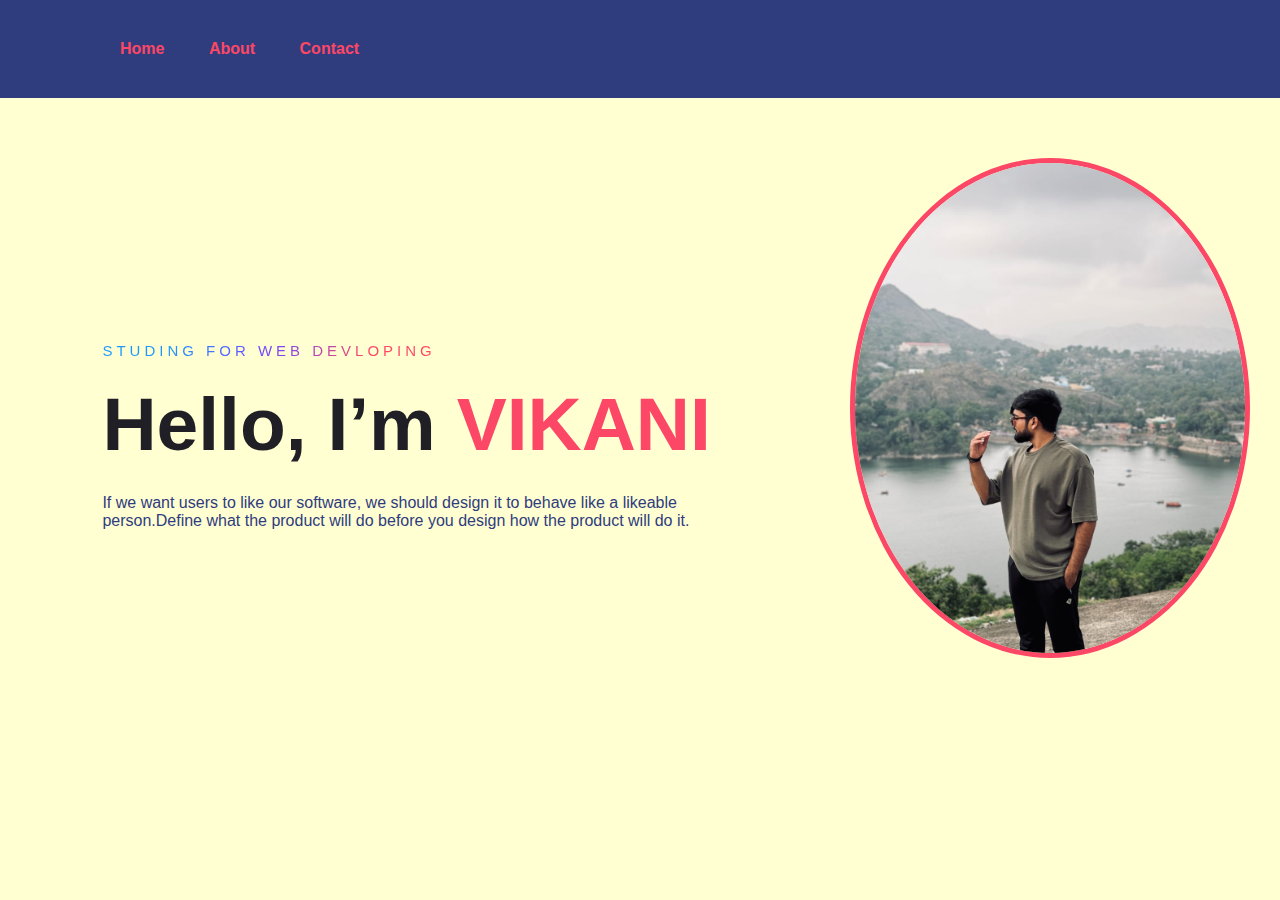
<file: index.html>
<!DOCTYPE html>
<html lang="en">

<head>
    <meta charset="UTF-8">
    <title>My Personal Website</title>
    <meta name="viewport" content="width=device-width, initial-scale=1.0">

    <link rel="stylesheet" href="index.css">
    <style>
        img {
            border-radius: 50%;
            display: block;
            margin-left: 850px;
            margin-right: 20px;
            margin-top: 60px;
            margin-bottom: 200px;
            border: 5px solid #fd4766;
        }
    </style>
</head>

<body>

    <div class="hero" style="background-color: #FFFFD2;">
        <nav style="background-color: #2F3C7E;">
            <ul style="text-align: centre;" class="navbar">
                <li><a href="index.html"><b>Home</b></a></li>
                <li><a href="about.html"><b>About</b></a></li>
                <li><a href="contact.html"><b>Contact</b></a></li>
            </ul>
        </nav>
        <img src="img/vikani.jpeg" width="400" height="500">
        <div class="content">
            <span class="title">Studing for web devloping</span>
            <h1>Hello, I’m <span>VIKANI</span></h1>
            <p>If we want users to like our software, we should design it to behave like a likeable person.Define what the product will do before you design how the product will do it.</p>
        </div>
    </div>
</body>

</html>
</file>
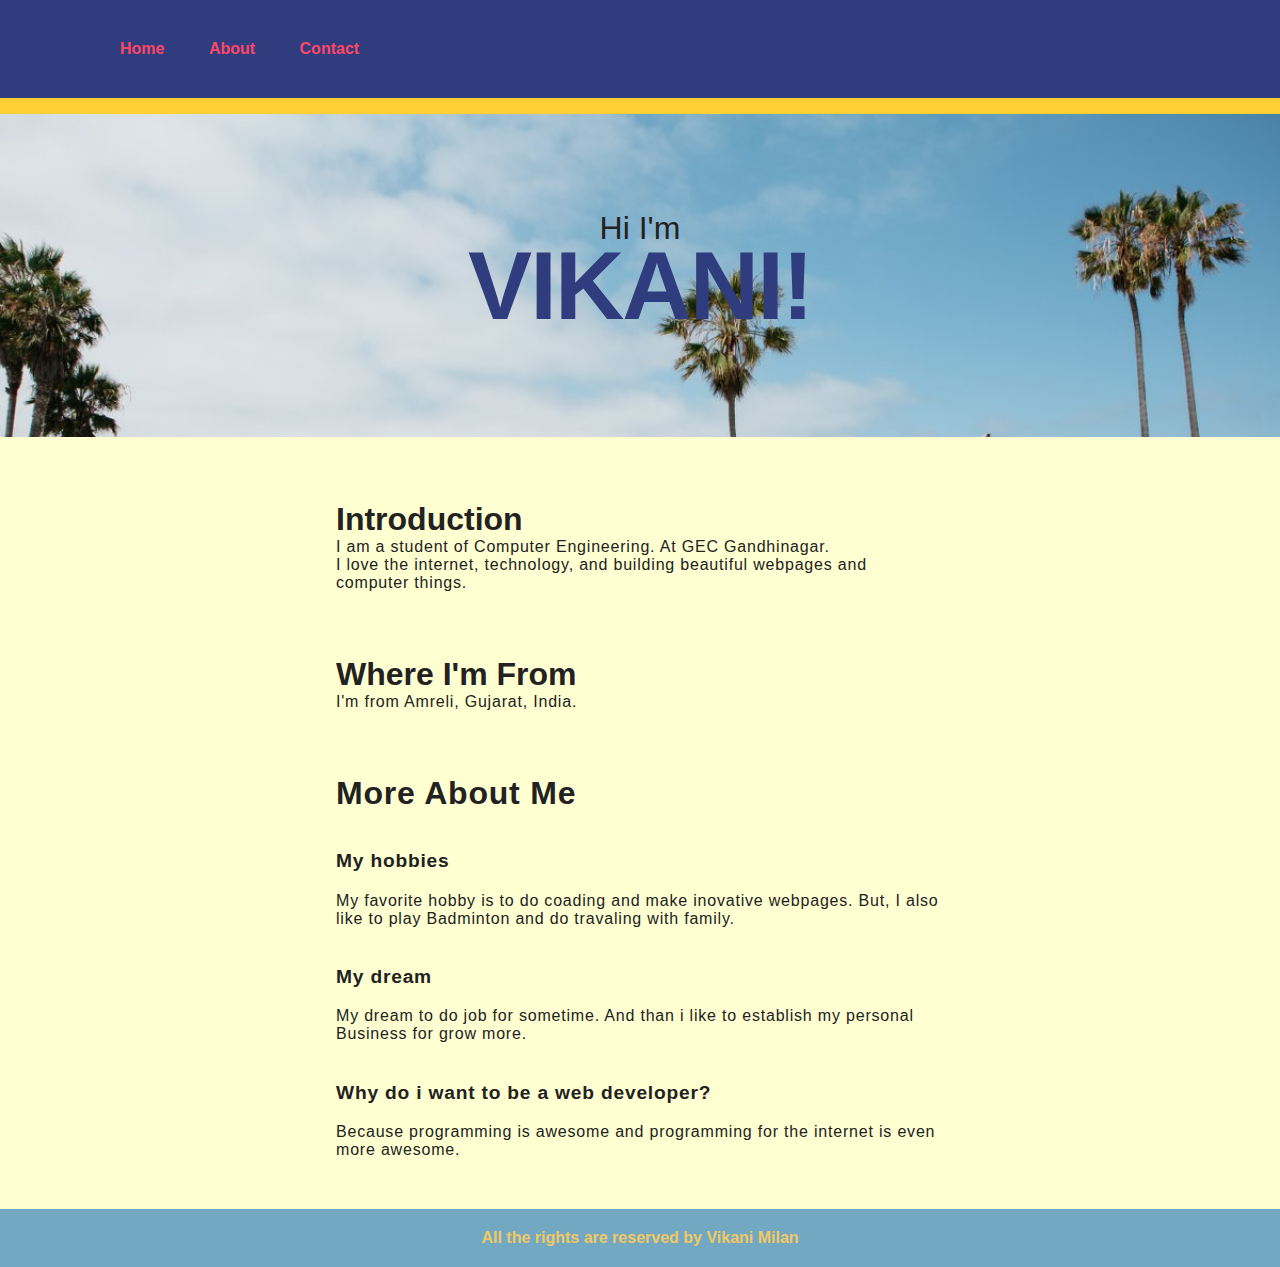
<file: about.html>
<!DOCTYPE html>
<html lang="en">
<head>
    <meta charset="UTF-8">
    <title>My Personal Website</title>
    <meta name="viewport" content="width=device-width, initial-scale=1.0">

    <link rel="stylesheet" href="about.css">
</head>
<body style="background-color: #FFFFD2;">
    <link rel="stylesheet" href="about.css">
    <div class="hero" style="background-color: #FFFFD2;">
       <nav style="background-color: #2F3C7E;">
           <ul>
               <li><a href="index.html" style="color: #fd4766;">Home</a></li>
               <li><a href="about.html" style="color: #fd4766;">About</a></li>
               <li><a href="contact.html" style="color: #fd4766;">Contact</a></li>
           </ul>
       </nav>
    <header class='masthead'>
       <p class='masthead-intro'>Hi I'm</p>
       <h1 class='masthead-heading' >Vikani!</h1>
     </header>
     <section class="introduction-section">
         <h1>Introduction</h1>
         <p>I am a student of Computer Engineering. At GEC Gandhinagar.</p>
         <p>I love the internet, technology, and building beautiful webpages and computer things.</p>
     </section>
     <section class="location-section">
         <h1>Where I'm From</h1>
         <p>I'm from Amreli, Gujarat, India.</p>
     </section>
     <section class="questions-section">
         <h1>More About Me</h1>
         <h2>My hobbies</h2>
         <p>My favorite hobby is to do coading and make inovative webpages. But, I also like to play Badminton and do travaling with family.</p>
         <h2>My dream</h2>
         <p>My dream to do job for sometime. And than i like to establish my personal Business for grow more.</p>
         <h2>Why do i want to be a web developer?</h2>
         <p>Because programming is awesome and programming for the internet is even more awesome.</p>
     </section>
      <footer class="content-footer">
        
         <a>All the rights are reserved by Vikani Milan</a>
      
     </footer>
     
    
    
</body>
</html>
</file>
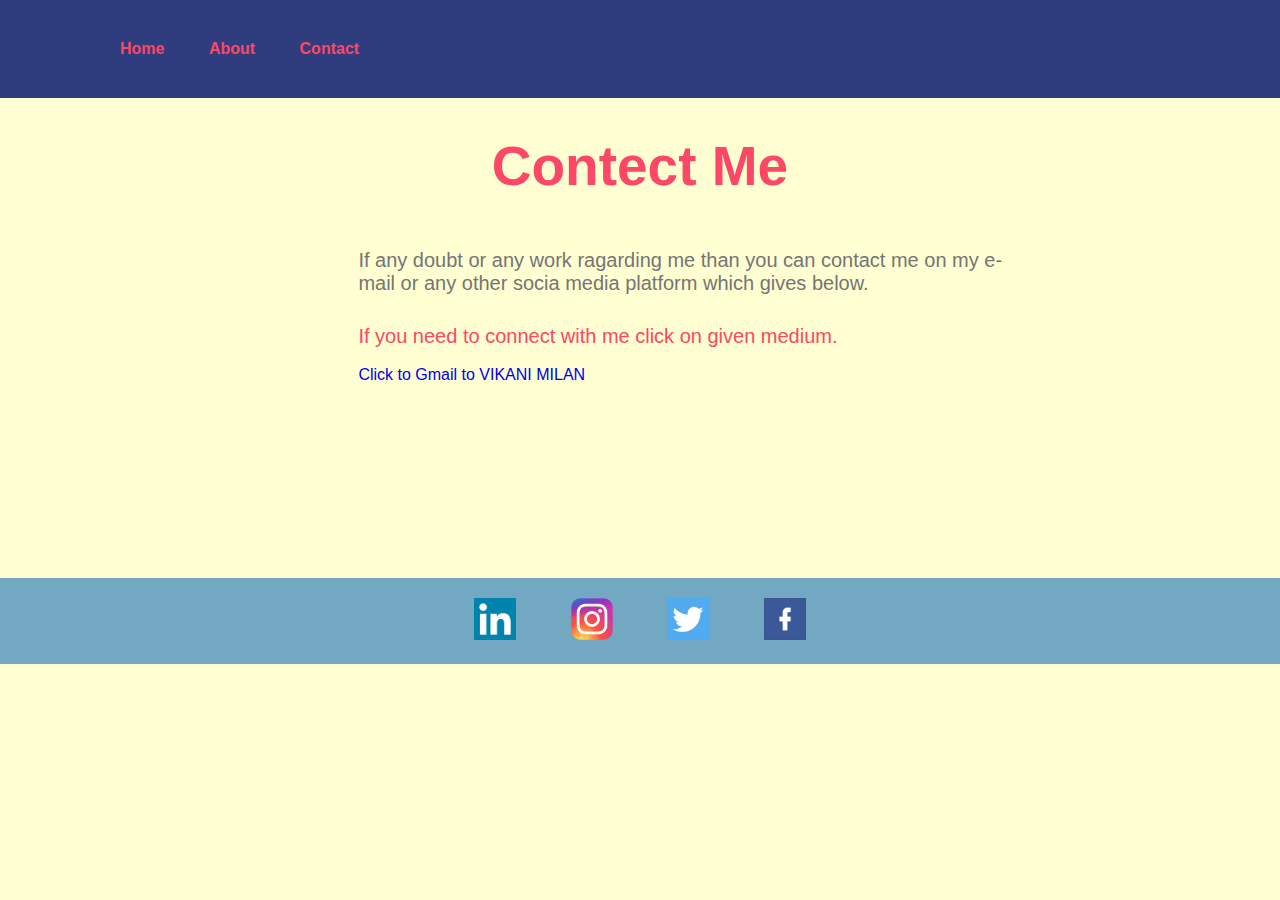
<file: contact.html>
<!DOCTYPE html>
<html lang="en">
<head>
    <meta charset="UTF-8">
    <title>My Personal Website</title>
    <meta name="viewport" content="width=device-width, initial-scale=1.0">

    <link rel="stylesheet" href="contact.css">
</head>
<body style="background-color: #FFFFD2;">

    <div class="hero" style="background-color: #FFFFD2;">
        <nav style="background-color: #2F3C7E;" >
            <ul id="navbar">
                <li><a href="index.html" style="color: #fd4766;"><b>Home</b></a></li>
                <li><a href="about.html" style="color: #fd4766;"><b>About</b></a></li>
                <li><a href="contact.html" style="color: #fd4766;"><b>Contact</b></a></li>
            </ul>
        </nav>
        <br>
        <br>
        <h1 align = "center" style="color: #fd4766; font-size: 55px;">Contect Me</h1>
        <div class="content">
            <p>If any doubt or any work ragarding me than you can contact me on my e-mail or any other socia media platform which gives below.</p>
            <p1>If you need to connect with me click on given medium.</p1>
            <br>
            <br>
            <a href="mailto :vikanimilan2003@gmail.com">Click to Gmail to VIKANI MILAN</a>
        </div>
        <footer style="margin: 380px 0;
            padding: 20px 0;
            text-align: center;
            background-color: #73A8C2;
            text-decoration: none;">
        
            <a class="css-is-deranged" href="www.linkedin.com/in/vikani-milan-b62255288" target="_blank">
                <img src = "img/linkdin.png" style="width: 42px; height: 42px;">
            </a>
            <a class="css-is-deranged" href="https://www.instagram.com/milan28.8_/" target="_blank">
                <img src = "img/Instagram.jpg" style="width: 42px; height: 42px; margin-left: 50px;" >
            </a>
            <a class="css-is-deranged" href="" target="_blank">
                <img src = "img/Twitter.png" style="width: 42px; height: 42px; margin-left: 50px;" >
            </a>

            <a class="css-is-deranged" href="" target="_blank">
                <img src = "img/facebook.png" style="width: 42px; height: 42px; margin-left: 50px;" >
            </a>
     
        </footer>
    </div>  
</body>
</html>
</file>
<file: index.css>
*{
    margin: 0;
    padding: 0;
    box-sizing: border-box;
    font-family: 'Poppins', sans-serif;
}
a{
    text-decoration: none;
}
.hero{
    width: 100%;
    height: 100vh;
    background-color: #2F3C7E;
}
nav{
    display: flex;
    align-items: center;
    justify-content: space-between;
    padding: 30px 100px;
    background-color: #2F3C7E;
}
nav ul li{
    list-style: none;
    display: inline-block;
    padding: 10px 20px;
    text-align: center;
}
nav ul li a{
    color: #fd4766;
    position: relative;
    padding: 5px 0;
    text-align: center;
}
nav ul li a:hover{
    color: #fd4766;
}
nav ul li a:after{
    content: "";
    position: absolute;
    left: 0;
    width: 0;
    height: 3px;
    background: #fd4766;
    transition: .3s;
    bottom: 0;
}
nav ul li a:hover:after{
    width: 100%;
}
.btn{
    color: #fff;
    font-size: 16px;
    text-transform: uppercase;
    letter-spacing: 2px;
    padding: 16px 40px;
    border-radius: 500px;
    display: inline-block;
    font-weight: 500;
    transition: all .4s ease-in-out;
    background-size: 152% 100%;
    background: #fd4766;
    border: 2px solid #fd4766;
}
.btn:hover{
    background: transparent;
    border-color: #fd4766;
    color: #fd4766;
}
.content{
    position: absolute;
    top: 38%;
    left: 8%;
}
.content .title{
    color: #1f1f25;
    font-size: 15px;
    text-transform: uppercase;
    letter-spacing: 4px;
    display: inline-block;
    margin-bottom: 20px;
    background: linear-gradient(120deg, #1c99fe 20.69%, #7644ff 50.19%,#fd4766 79.69%);
    -webkit-background-clip: text;
    -webkit-text-fill-color: transparent;
}
.content h1{
    color: #1f1f25;
    font-size: 75px;
    font-weight: 900;
    line-height: 90px;
    text-transform: inherit;
    width: 70%;
}
.content h1 span{
    color: #fd4766;
}
.content p{
    width: 55%;
    color: #2F3C7E;
    margin-top: 25px;
    margin-bottom: 30px;
}
@media only screen and (max-width:784px){
    ul.navbar{
        background-color: #1c99fe;
        display: none !important;
    }
}
</file>
<file: about.css>
body {
    background-color: #FFFFD2;
    color: #222222;
    font-size: 1em;
    font-family: 'Poppins', sans-serif;
}

.content-footer,
.masthead-heading,
.masthead-intro {
  text-align: center;
}

*{
    margin: 0;
    padding: 0;
    box-sizing: border-box;
    font-family: 'Poppins', sans-serif;
}
a{
    text-decoration: none;
}
.hero{
    width: 100%;
    height: 100vh;
    background-color: #FFFFD2;
}
nav{
    display: flex;
    align-items: center;
    justify-content: space-between;
    padding: 30px 100px;
}
nav ul li{
    list-style: none;
    display: inline-block;
    padding: 10px 20px;
}
nav ul li a{
    color: #fd4766;
    position: relative;
    padding: 5px 0;
}
nav ul li a:hover{
    color: #fd4766;
}
nav ul li a:after{
    content: "";
    position: absolute;
    left: 0;
    width: 0;
    height: 3px;
    background: #fd4766;
    transition: .3s;
    bottom: 0;
}
nav ul li a:hover:after{
    width: 100%;
}
.btn{
    background-color: #FFFFD2;
    font-size: 16px;
    text-transform: uppercase;
    letter-spacing: 2px;
    padding: 16px 40px;
    border-radius: 500px;
    display: inline-block;
    font-weight: 500;
    transition: all .4s ease-in-out;
    background-size: 152% 100%;
    background: #fd4766;
    border: 2px solid #fd4766;
}
.btn:hover{
    background: transparent;
    border-color: #fd4766;
    color: #fd4766;
}
.content{
    position: absolute;
    top: 35%;
    left: 8%;
}
.content .title{
    color: #1f1f25;
    font-size: 15px;
    text-transform: uppercase;
    letter-spacing: 4px;
    display: inline-block;
    margin-bottom: 20px;
    background: linear-gradient(120deg, #1c99fe 20.69%, #7644ff 50.19%,#fd4766 79.69%);
    -webkit-background-clip: text;
    -webkit-text-fill-color: transparent;
}
.content h1{
    color: #1f1f25;
    font-size: 75px;
    font-weight: 900;
    line-height: 90px;
    text-transform: inherit;
    width: 70%;
}
.content h1 span{
    color: #fd4766;
}
.content p{
    width: 55%;
    color: #757575;
    margin-top: 25px;
    margin-bottom: 30px;
}

.masthead {
  padding: 6em 0;
  background-image: url('img/bg.jpg');
  background-size: cover;
  background-repeat: no-repeat;
  border-top: solid 1em #FFCF33;
}

.masthead-intro {
    margin-bottom: 0.1em;
    font-family: 'Poppins', sans-serif;
    font-size: 2em;
}

.masthead-heading {
    color: #2F3C7E;
    margin-top: -0.2em;
    font-family: 'Poppins', sans-serif;
    font-weight: bold;
    font-size: 6em;
    letter-spacing: -0.02em;
    text-transform: uppercase;
}

.introduction-section,
.location-section,
.questions-section {
    max-width: 38em;
    margin-left: auto;
    margin-right: auto;
    margin-top: 2em;
}

.introduction-section > p,
.location-section > p,
.questions-section,
.content-footer > p {
    font-weight: 300;
    letter-spacing: 0.05em;
}

.questions-section > h2 {
    font-family: 'Poppins', sans-serif;
    font-size: 1.2em;
    font-weight: bold;
    margin: 2em 0 1em 0;
}

section > h1 {
    margin-top: 2em;
}

.content-footer,
.masthead-heading,
.masthead-intro {
  text-align: center;
}

.masthead {
  padding: 6em 0;
  background-image: url('img/bg.jpg');
  background-size: cover;
  background-repeat: no-repeat;
  border-top: solid 1em #FFCF33;
}

.masthead-intro {
  margin-bottom: 0.1em;
  font-family: 'Poppins', sans-serif;
    font-size: 2em;
}

.masthead-heading {
  margin-top: -0.2em;
  font-family: 'Poppins', sans-serif;
  font-weight: bold;
  font-size: 6em;
  letter-spacing: -0.02em;
  text-transform: uppercase;
}
.introduction > p,
.location > p,
.content-footer > p {
    font-weight: 300;
    letter-spacing: 0.05em;
}
h2 {
    font-family: 'Poppins', sans-serif;
    font-size: 1.2em;
    font-weight: bold;
}

.introduction-section,
.location-section,
.questions-section {
    max-width: 38em;
    margin-left: auto;
    margin-right: auto;
    margin-top: 2em;
}
.content-footer {
  margin: 50px 0;
  padding: 20px 0;
  text-align: center;
  background-color: #73A8C2;
  text-decoration: none;
}
a {
    font-weight: bold;
    text-decoration: none;
    color: #F1C863;
}
</file>
<file: contact.css>
*{
    margin: 0;
    padding: 0;
    box-sizing: border-box;
    font-family: 'Poppins', sans-serif;
}
a{
    text-decoration: none;
}
.hero{
    width: 100%;
    height: 100vh;
    background-color: #FFFFD2;
}
nav{
    display: flex;
    align-items: center;
    justify-content: space-between;
    padding: 30px 100px;
}
nav ul li{
    list-style: none;
    display: inline-block;
    padding: 10px 20px;
}
nav ul li a{
    color: #fd4766;
    position: relative;
    padding: 5px 0;
}
nav ul li a:hover{
    color: #fd4766;
}
nav ul li a:after{
    content: "";
    position: absolute;
    left: 0;
    width: 0;
    height: 3px;
    background: #fd4766;
    transition: .3s;
    bottom: 0;
}
nav ul li a:hover:after{
    width: 100%;
}
.btn{
    color: #fff;
    font-size: 16px;
    text-transform: uppercase;
    letter-spacing: 2px;
    padding: 16px 40px;
    border-radius: 500px;
    display: inline-block;
    font-weight: 500;
    transition: all .4s ease-in-out;
    background-size: 152% 100%;
    background: #fd4766;
    border: 2px solid #fd4766;
}
.btn:hover{
    background: transparent;
    border-color: #fd4766;
    color: #fd4766;
}
.content{
    position: absolute;
    margin-top: 2%;
    margin-left: 28%;
}
.content .title{
    color: #1f1f25;
    font-size: 15px;
    text-transform: uppercase;
    letter-spacing: 4px;
    display: inline-block;
    margin-bottom: 20px;
    background: linear-gradient(120deg, #1c99fe 20.69%, #7644ff 50.19%,#fd4766 79.69%);
    -webkit-background-clip: text;
    -webkit-text-fill-color: transparent;
}
.content h1{
    color: #1f1f25;
    font-size: 75px;
    font-weight: 900;
    line-height: 90px;
    text-transform: inherit;
    width: 70%;
}
.content h1 span{
    color: #fd4766;
}
.content p{
    width: 70%;
    color: #757575;
    font-size: 20px;
    margin-top: 25px;
    margin-bottom: 30px;
}
.content p1{
    width: 70%;
    color: #fd4766;
    font-size: 20px;
    margin-top: 15px;
}
.content-footer {
    margin: 50px 0;
    padding: 20px 0;
    text-align: center;
    background-color: #73A8C2;
    text-decoration: none;
  }
  .content-footer > p {
    background-color: #FFFFD2;
}
</file>
